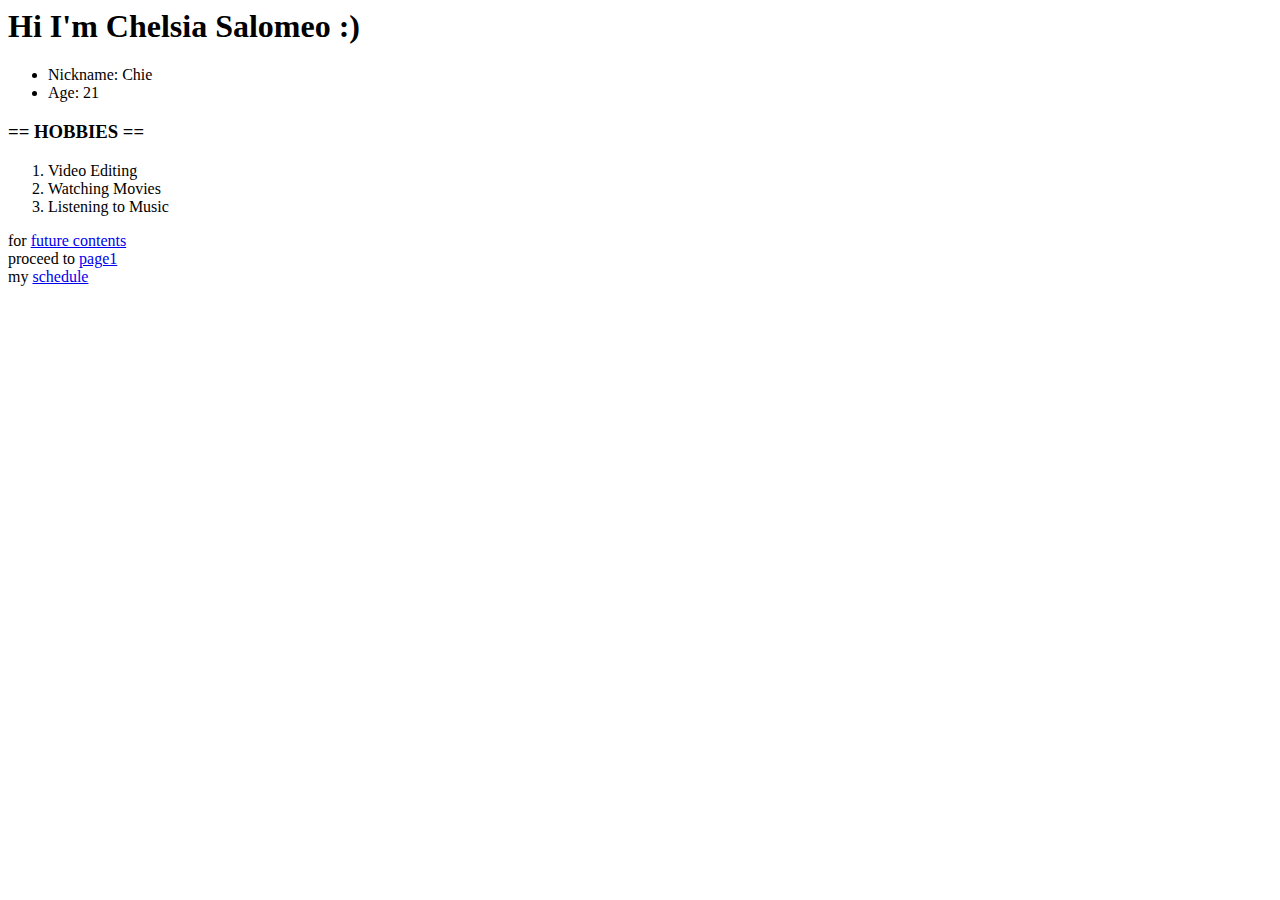
<file: index.html>
<html>
<head>
<body>
<p>
<h1>Hi I'm Chelsia Salomeo :) </h1>
 <ul>
 <li>Nickname: Chie</li>
   <li>Age: 21 </li>
  </ul>
<b><h3> == HOBBIES ==</h3></b>
   <ol>
     <li> Video Editing </li>
     <li> Watching Movies</li>
     <li> Listening to Music</li>
   </ol>
</p>
  
<p>
for <a href="first.html">future contents<a/><br/>
proceed to  <a href="page1.html">page1<a/><br/>
my <a href="activity5.html">schedule<a/>

</p>
</body>
</head>
</html>
</file>
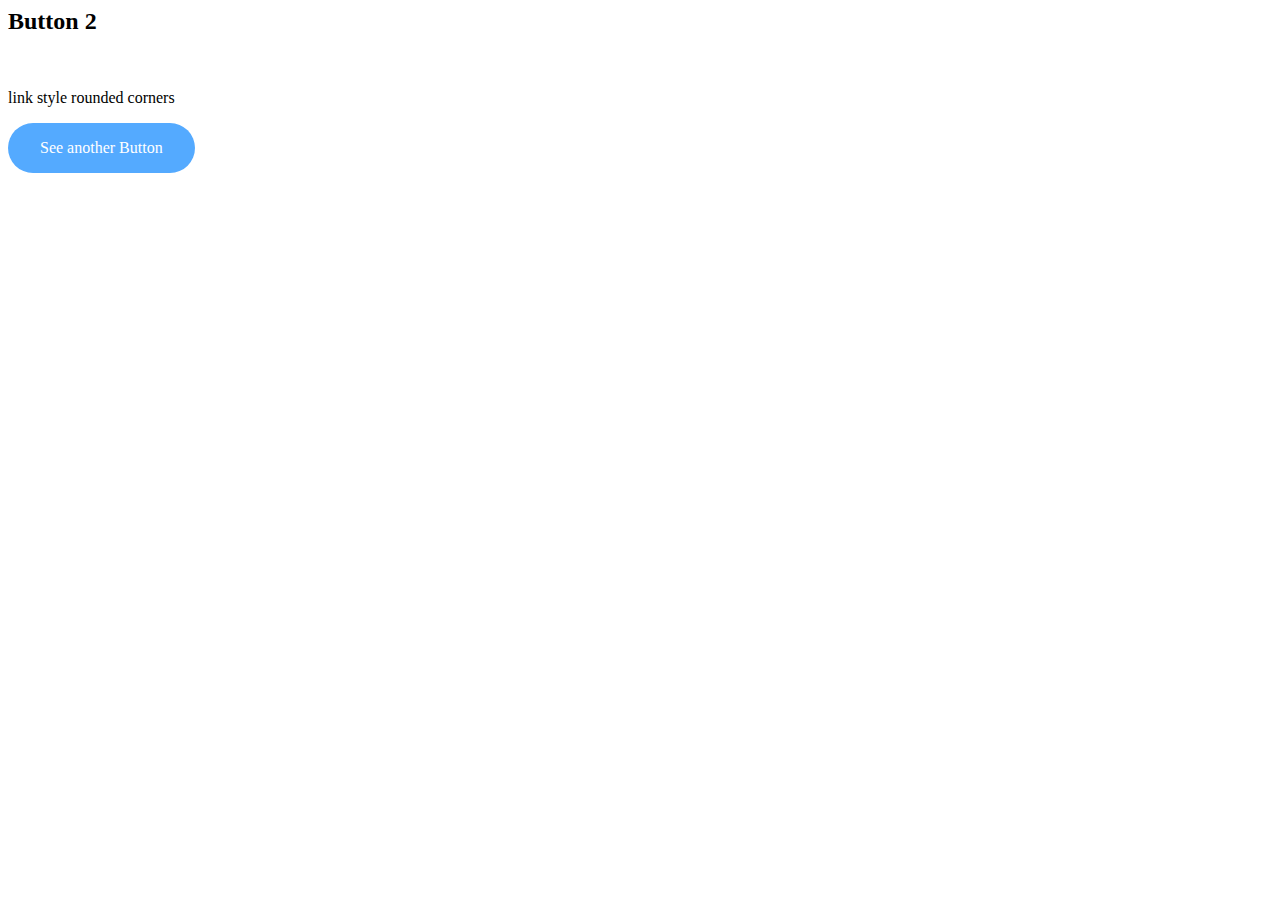
<file: activity4(1).html>
<html>
<head>
<style>
  a:link, a:visited {
  border-radius: 25px;
  background-color: #54aaff;
  color: white;
  padding: 16px 32px;
  text-align: center;
  text-decoration: none;
  font-size: 16px;
  display: inline-block;
  }
a:hover, a:active {
  background-color: #cac0ff;
  }
 </style>
 </head>

 <body>
 <h2> Button 2 </h2></br>
 <p> link style rounded corners </p>
 <a href="activity4(2).html"target"_self">See another Button</a>
 
 </body>

 </body>
 </html>
</file>
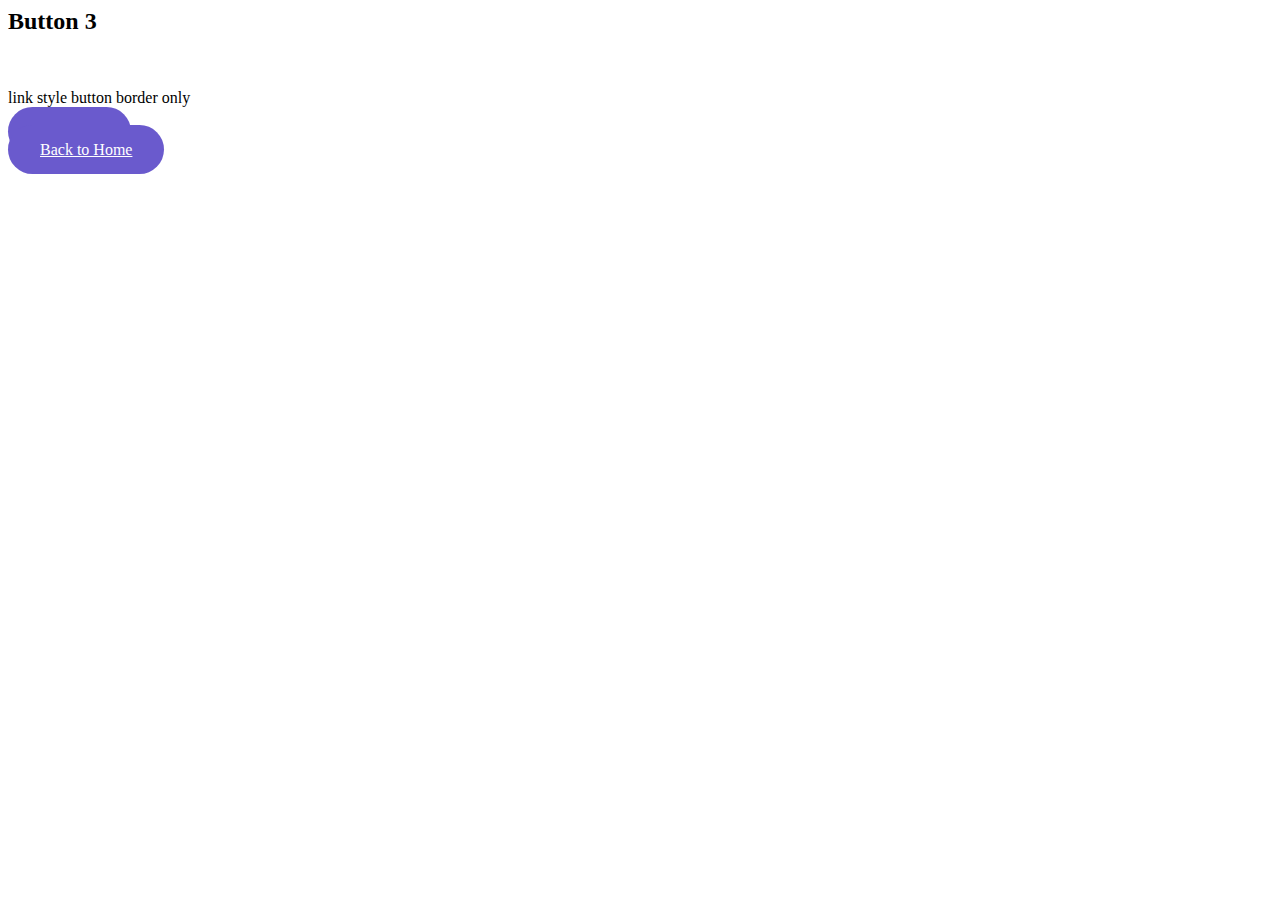
<file: activity4(2).html>
<head>
<style>
  a:link, a:visited {
  border-radius: 25px;
  background-color: #6a5acd;
  color: white;
  padding: 16px 32px;
  width: 20px;
  height: 30px;
  text-align: center;
  }
a:hover, a:active {
  background-color: #3cb371;
  }
 </style>
 </head>
  
 <body>
 <h2> Button 3 </h2></br>
 <p> link style button border only </p>
 <a href="https://www.youtube.com/watch?v=VQtonf1fv_s">jjirit jjirit</a></br>
 <a href="activity4.html"target"_self">Back to Home</a>
</body>
</html>
</file>
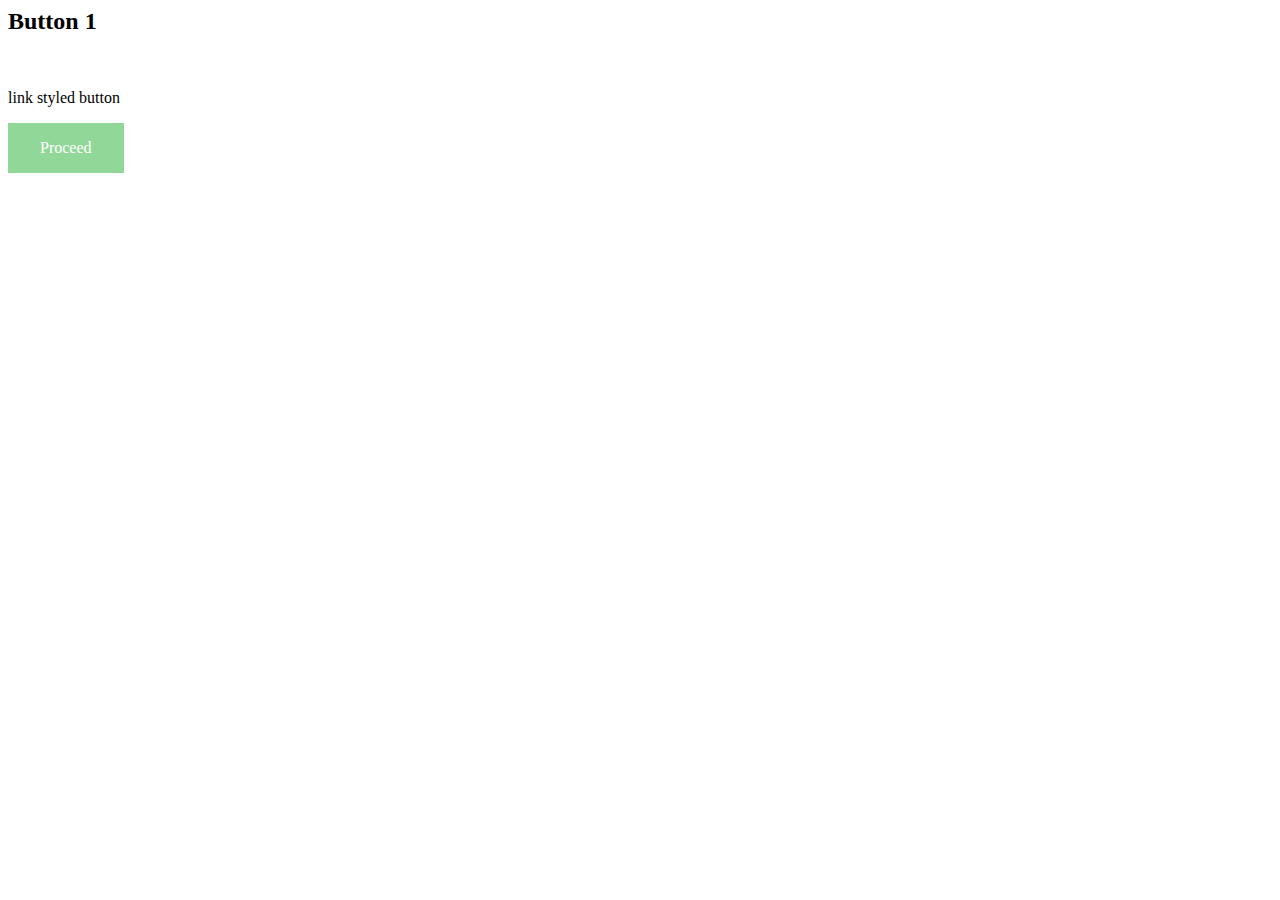
<file: activity4.html>
<html>
<head>
<title> Hi Welcome to my page!</title>
<style>
  a:link, a:visited {
  background-color: #91d797;
  color: white;
  padding: 16px 32px;
  text-align: center;
  text-decoration: none;
  font-size: 16px;
  display: inline-block;
  }
a:hover, a:active {
  background-color: #91f497;
  }
 </style>
 </head>
  
 <body>
 <h2>Button 1</h2></br>
 <p> link styled button </p>
 <a href="activity4(1).html" target="_self">Proceed</a> 
 </body>
</file>
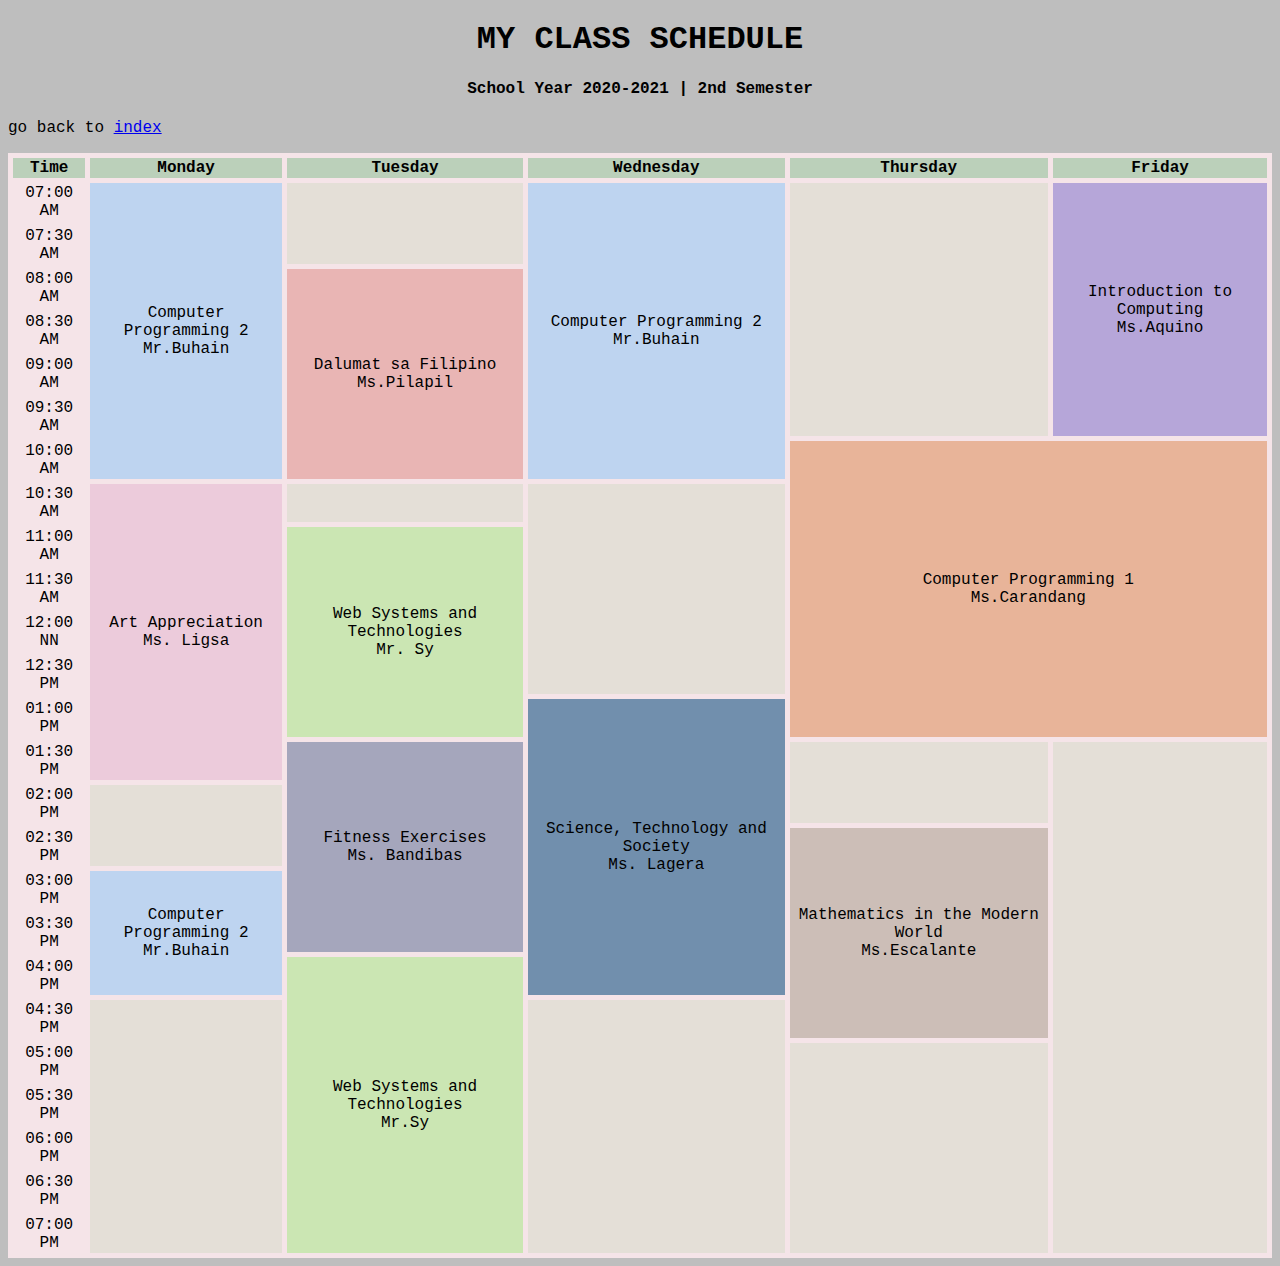
<file: activity5.html>
<!Doctype html>
<html>
<head>
<link rel="stylesheet" href="schedule.css">
</head>

<body>

<table bgcolor="F5E4E8" align="center" cellspacing="5" >
<h1> MY CLASS SCHEDULE </h1>
<h4> School Year 2020-2021 | 2nd Semester </h4>


			<!--table body-->
                    			<tbody>
					       <!--table column header-->
						   <tr class="header">
						           <th> Time</th>
								   <th> Monday</th>
								   <th> Tuesday</th>
								   <th> Wednesday</th>
								   <th> Thursday</th>
								   <th> Friday</th>
						   </tr>
				
							<!--table row 1-->
							<tr>
								<td rowspan="1" > 07:00 AM</td>	
								<td bgcolor="BED4F0" rowspan="7" > Computer Programming 2 </br> Mr.Buhain</td>
								<td id="blank"  rowspan="2" </td>
							    	<td bgcolor="BED4F0" rowspan="7"> Computer Programming 2 </br> Mr.Buhain</td>
							    	<td id="blank"  rowspan="6"> </td> 
								<td bgcolor="B6A6D9" rowspan="6"> Introduction to Computing</br> Ms.Aquino</td>   
						   	</tr>
						   
						   <!--table row 2-->
							<tr>
								<td rowspan="1"> 07:30 AM</td>	
							</tr>
							
						   <!--table row 3-->
							<tr>
								<td rowspan="1"> 08:00 AM</td>
								<td bgcolor="E9B5B4" rowspan="5"> Dalumat sa Filipino </br> Ms.Pilapil</td>
								
							</tr>
								
							<!--table row 4-->
							<tr>
								<td rowspan="1"> 08:30 AM</td>					   
							</tr>
								
							<!--table row 5-->
							<tr>
								<td rowspan="1"> 09:00 AM</td> 
							</tr>
								
							<!--table row 6-->
							<tr>
								<td rowspan="1"> 09:30 AM</td> 					   
							</tr>
								
							<!--table row 7-->
							<tr>
								<td rowspan="1"> 10:00 AM</td> 	
								<td bgcolor="E8B499" rowspan="7" colspan="2"> Computer Programming 1 </br> Ms.Carandang</td>
		
							</tr>
								
							<!--table row 8-->
							<tr>
								<td rowspan="1"> 10:30 AM</td> 
								<td bgcolor="ECCBDB" rowspan="7"> Art Appreciation</br> Ms. Ligsa</td>
								<td id="blank" rowspan="1" </td>
								<td id="blank" rowspan="5" </td>
	                        			</tr>
								
							<!--table row 9-->
							<tr>
								<td rowspan="1"> 11:00 AM</td>
								<td bgcolor="CBE6B3" rowspan="5"> Web Systems and Technologies </br> Mr. Sy</td>
								
							</tr>
								
							<!--table row 10-->
							<tr>
							<td rowspan="1"> 11:30 AM</td> 					   								</tr>
								
							<!--table row 11-->
							<tr>
								<td rowspan="1"> 12:00 NN</td> 							
							</tr>
								
							<!--table row 13-->
							<tr>
								<td rowspan="1"> 12:30 PM</td> 					   
							</tr>
							
							<!--table row 12-->
							<tr>
								<td rowspan="1"> 01:00 PM</td> 
									
								<td bgcolor="718FAD" rowspan="7"> Science, Technology and Society</br> Ms. Lagera </td>
							</tr>
								
							<!--table row 14-->
							<tr>
								<td rowspan="1"> 01:30 PM</td>
								<td bgcolor="A5A6BC" rowspan="5"> Fitness Exercises</br> Ms. Bandibas</td>
								<td id="blank" rowspan="2" </td>	
								<td id="blank" rowspan="12" </td>	
								
								
							</tr>
								
							<!--table row 15-->
							<tr>
								<td rowspan="1"> 02:00 PM</td> 
								<td id="blank" rowspan="2" </td>
								
							</tr>
								
							<!--table row 16-->
								<tr>
									<td rowspan="1"> 02:30 PM</td>
									<td bgcolor="CCBEB7" rowspan="5"> Mathematics in the Modern World </br> Ms.Escalante</td>
                                    									
								</tr>
								
							<!--table row 17-->
								<tr>
									<td rowspan="1"> 03:00 PM</td> 
									<td bgcolor="BED4F0" rowspan="3" > Computer Programming 2</br> Mr.Buhain</td>
																
								</tr>

							<!--table row 18-->
								<tr>
									<td rowspan="1"> 03:30 PM</td> 
										
								</tr>

							<!--table row 19-->
								<tr>
									<td rowspan="1"> 04:00 PM</td> 
									<td bgcolor="CBE6B3" rowspan="7"> Web Systems and Technologies</br> Mr.Sy</td>
								</tr>
								
							<!--table row 20-->
								<tr>
									<td rowspan="1"> 04:30 PM</td>
                                          				<td id="blank" rowspan="6" </td>	
									<td id="blank" rowspan="6" </td>	
								</tr>
								
							<!--table row 21-->
								<tr>
									<td rowspan="1"> 05:00 PM</td>
									<td id="blank" rowspan="5" </td>	
									
								</tr>

							<!--table row 22-->
								<tr>
									<td rowspan="1"> 05:30 PM</td> 					   
								</tr>

							<!--table row 23-->
								<tr>
									<td rowspan="1"> 06:00 PM</td> 					   
								</tr>

							<!--table row 24-->
								<tr>
									<td rowspan="1"> 06:30 PM</td> 					   
								</tr>

							<!--table row 25-->
								<tr>
									<td rowspan="1"> 07:00 PM</td> 					   
								</tr>
						</tbody>
<p>
go back to <a href="index.html">index<a/>
</p>
</table>
</body>
</html>
</file>
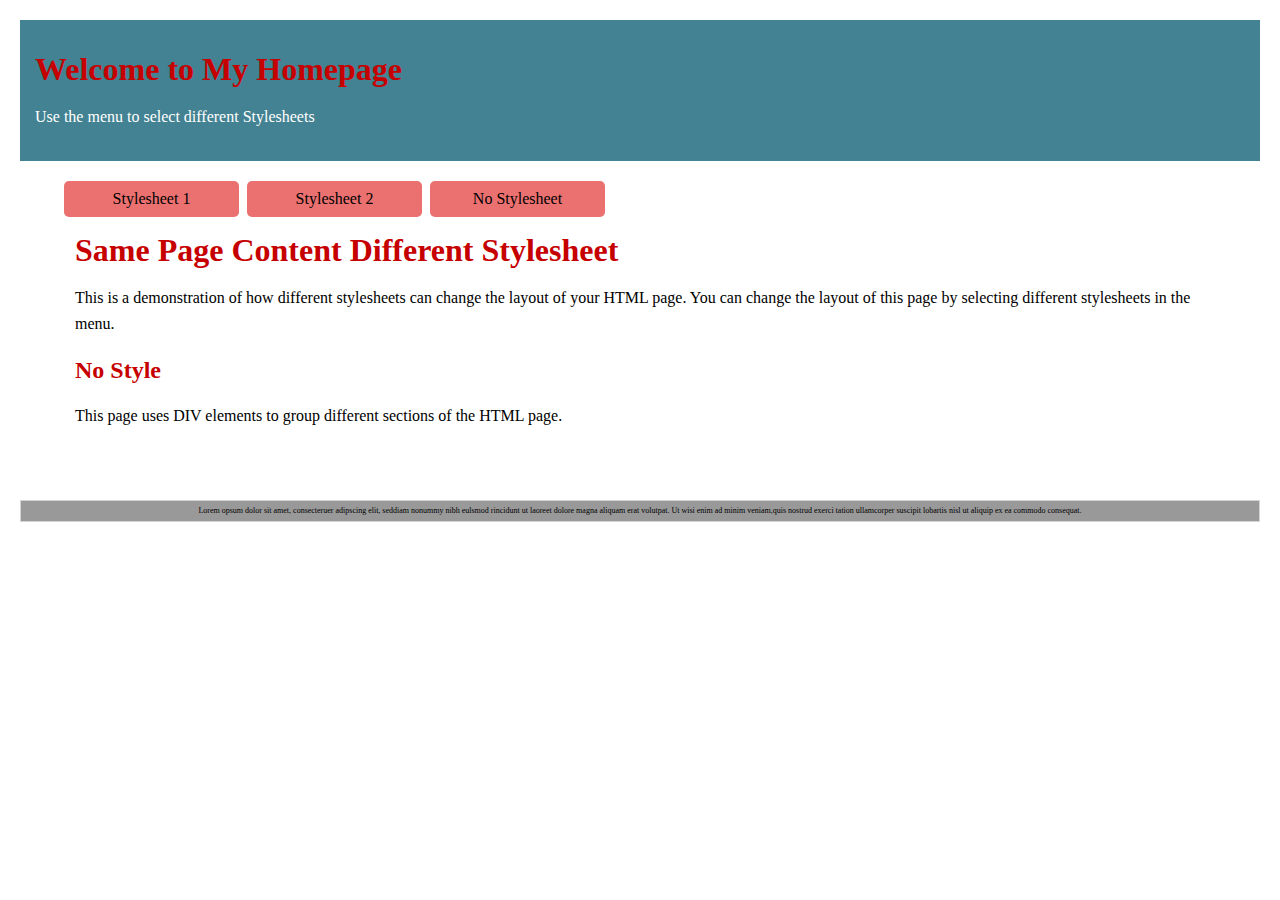
<file: defstyle.html>
<html>
<head>
<style> 
body{
font:100% Lucida Console; 
margin:20px;
line-height:26px;
}

#top{
background-color: #438292; color: #ffffff;
padding: 15px;
}
#menubar
{ 
width:100%; 
float:left;
}
#main
{ padding: 55px; 
margin:0;
}

#bottom
{
border: 1px solid #d4d4d4; 
background-color: #999999; 
text-align: center;
padding: 5px; font-size: 50%; 
line-height: 10px;
}

h1, h2
{
color: #c60000;
}
.menuitem
{
border-radius: 5px; 
width: 
165px; 
float: left;
background-color: #eb7171; 
color: #ffffff;
list-style-type: none; 
margin: 4px; padding: 5px;
text-align: center; 
cursor: pointer;
}

.menuitem:hover
{ 
background-color: #feffa5;
}
a:link, a:visited
{
color: #000000; 
text-decoration: none;
}
a:hover, a:active
{
text-decoration: none;
}
</style>
</head>
<body>
<div id="top">
<h1>Welcome to My Homepage</h1>
<p>Use the menu to select different Stylesheets</p>
</div>
<div id="menubar">
<ul id="menulist">
<li class="menuitem"><a href="defstyle.html">Stylesheet 1</a>
<li class="menuitem"><a href="exstyle.html">Stylesheet 2</a>
<li class="menuitem"><a href="nostyle.html">No Stylesheet</a>
</ul>
</div>

<div id="main">
<h1>Same Page Content Different Stylesheet</h1>
<p>This is a demonstration of how different stylesheets can change the layout of your HTML page. You can change the layout of this page by selecting different stylesheets in the menu.</p>
<h2>No Style</h2>
<p>This page uses DIV elements to group different sections of the HTML page.</p>
</div>
<div id="bottom">
Lorem opsum dolor sit amet, consecteruer adipscing elit, seddiam nonummy nibh eulsmod rincidunt ut laoreet dolore magna aliquam erat volutpat. Ut wisi enim ad minim veniam,quis nostrud exerci tation ullamcorper suscipit lobartis nisl ut aliquip ex ea commodo consequat.
</div>

</body>
</html>
</file>
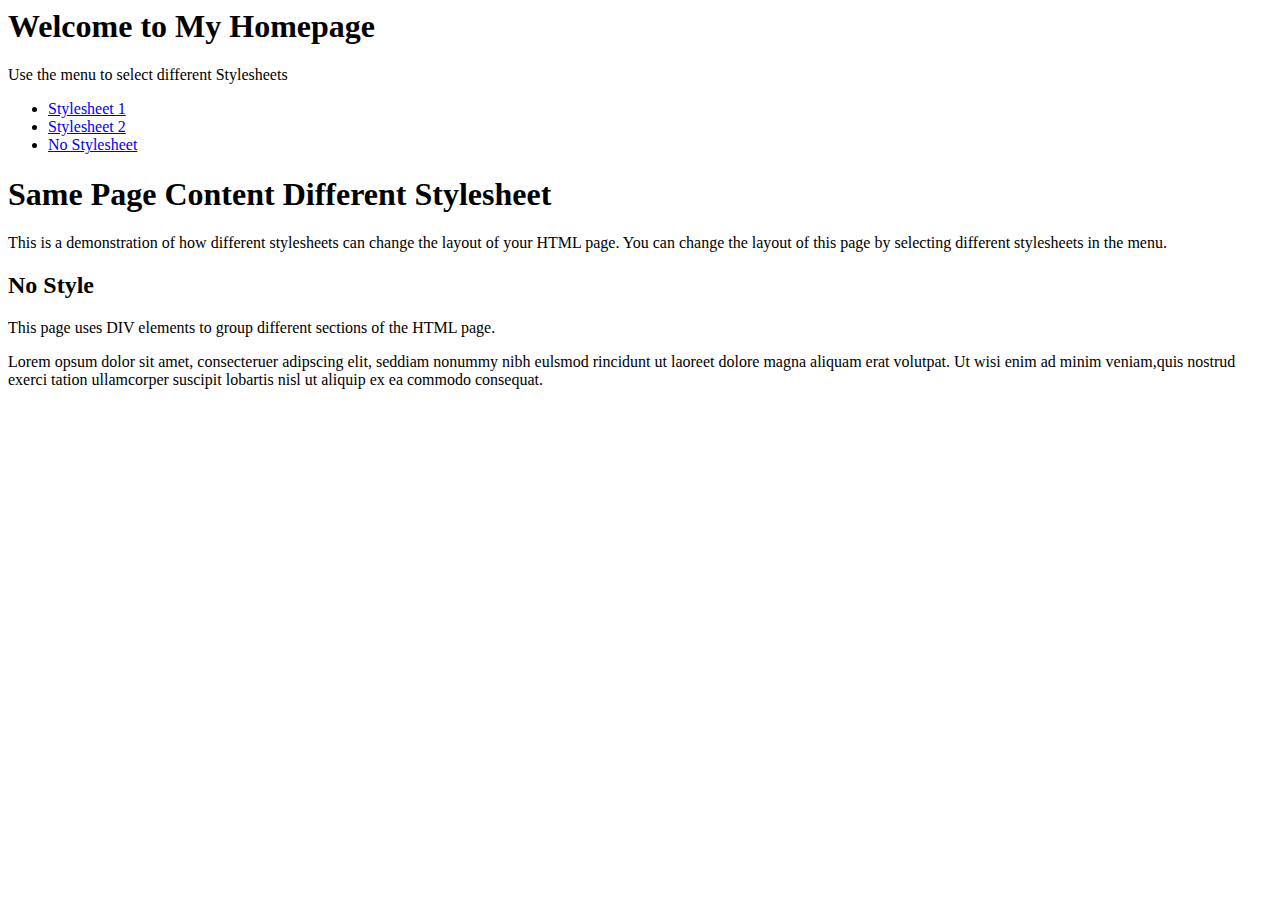
<file: exstyle.html>
<html>
<head>

</head>
<body>
<div id="top">
<h1>Welcome to My Homepage</h1>
<p>Use the menu to select different Stylesheets</p>
</div>
<div id="menubar">
<ul id="menulist">
<li class="menuitem"><a href="defstyle.html">Stylesheet 1</a>
<li class="menuitem"><a href="exstyle.html">Stylesheet 2</a>
<li class="menuitem"><a href="nostyle.html">No Stylesheet</a>
</ul>
</div>

<div id="main">
<h1>Same Page Content Different Stylesheet</h1>
<p>This is a demonstration of how different stylesheets can change the layout of your HTML page. You can change the layout of this page by selecting different stylesheets in the menu.</p>
<h2>No Style</h2>
<p>This page uses DIV elements to group different sections of the HTML page.</p>
</div>
<div id="bottom">
Lorem opsum dolor sit amet, consecteruer adipscing elit, seddiam nonummy nibh eulsmod rincidunt ut laoreet dolore magna aliquam erat volutpat. Ut wisi enim ad minim veniam,quis nostrud exerci tation ullamcorper suscipit lobartis nisl ut aliquip ex ea commodo consequat.
</div>

</body>
</html>
</file>
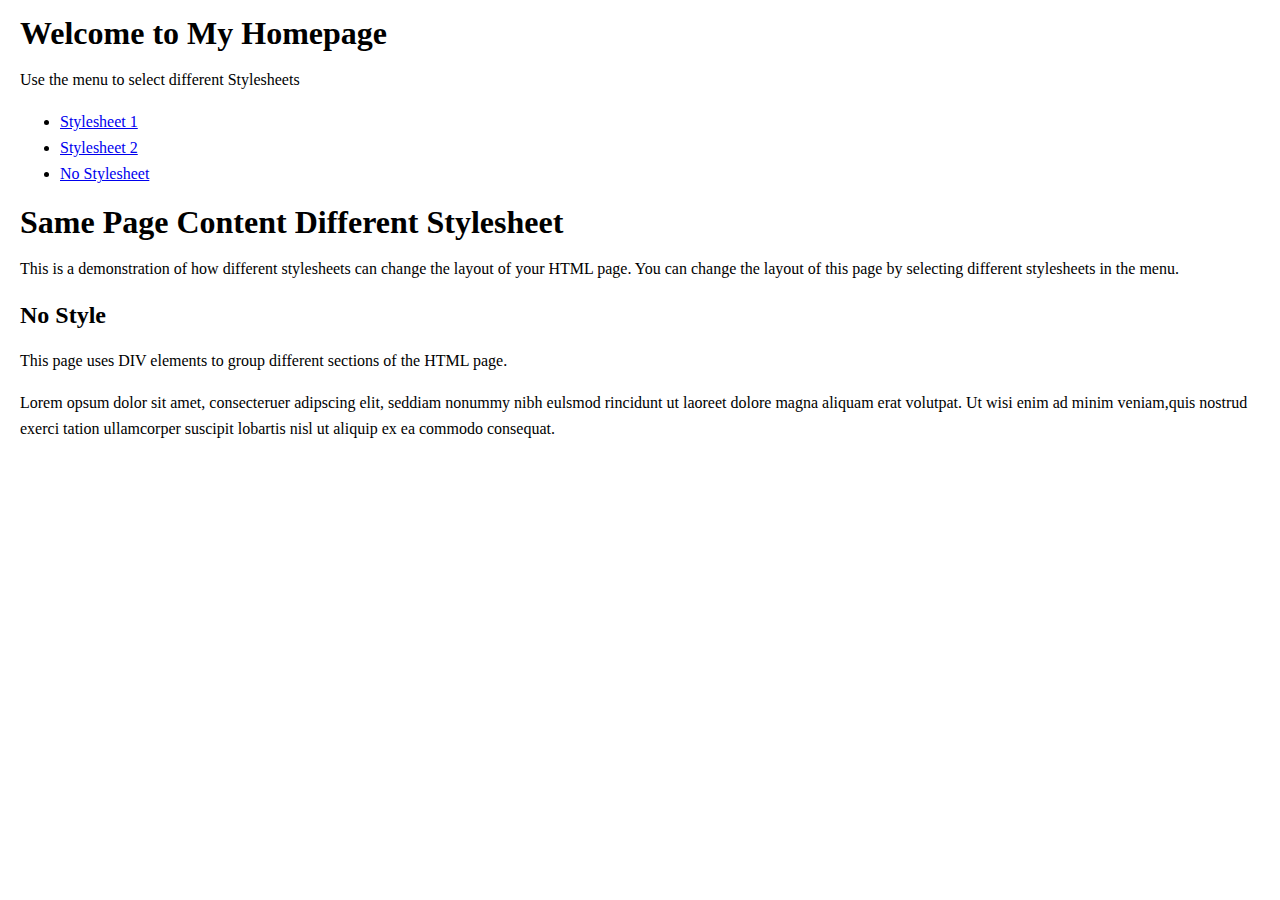
<file: nostyle.html>
<html>
<head>
<style> 
body{
font:100% Lucida Console; 
margin:20px;
line-height:26px;
}

</style>
</head>
<body>
<div id="top">
<h1>Welcome to My Homepage</h1>
<p>Use the menu to select different Stylesheets</p>
</div>
<div id="menubar">
<ul id="menulist">
<li class="menuitem"><a href="defstyle.html">Stylesheet 1</a>
<li class="menuitem"><a href="exstyle.html">Stylesheet 2</a>
<li class="menuitem"><a href="nostyle.html">No Stylesheet</a>
</ul>
</div>

<div id="main">
<h1>Same Page Content Different Stylesheet</h1>
<p>This is a demonstration of how different stylesheets can change the layout of your HTML page. You can change the layout of this page by selecting different stylesheets in the menu.</p>
<h2>No Style</h2>
<p>This page uses DIV elements to group different sections of the HTML page.</p>
</div>
<div id="bottom">
Lorem opsum dolor sit amet, consecteruer adipscing elit, seddiam nonummy nibh eulsmod rincidunt ut laoreet dolore magna aliquam erat volutpat. Ut wisi enim ad minim veniam,quis nostrud exerci tation ullamcorper suscipit lobartis nisl ut aliquip ex ea commodo consequat.
</div>

</body>
</html>
</file>
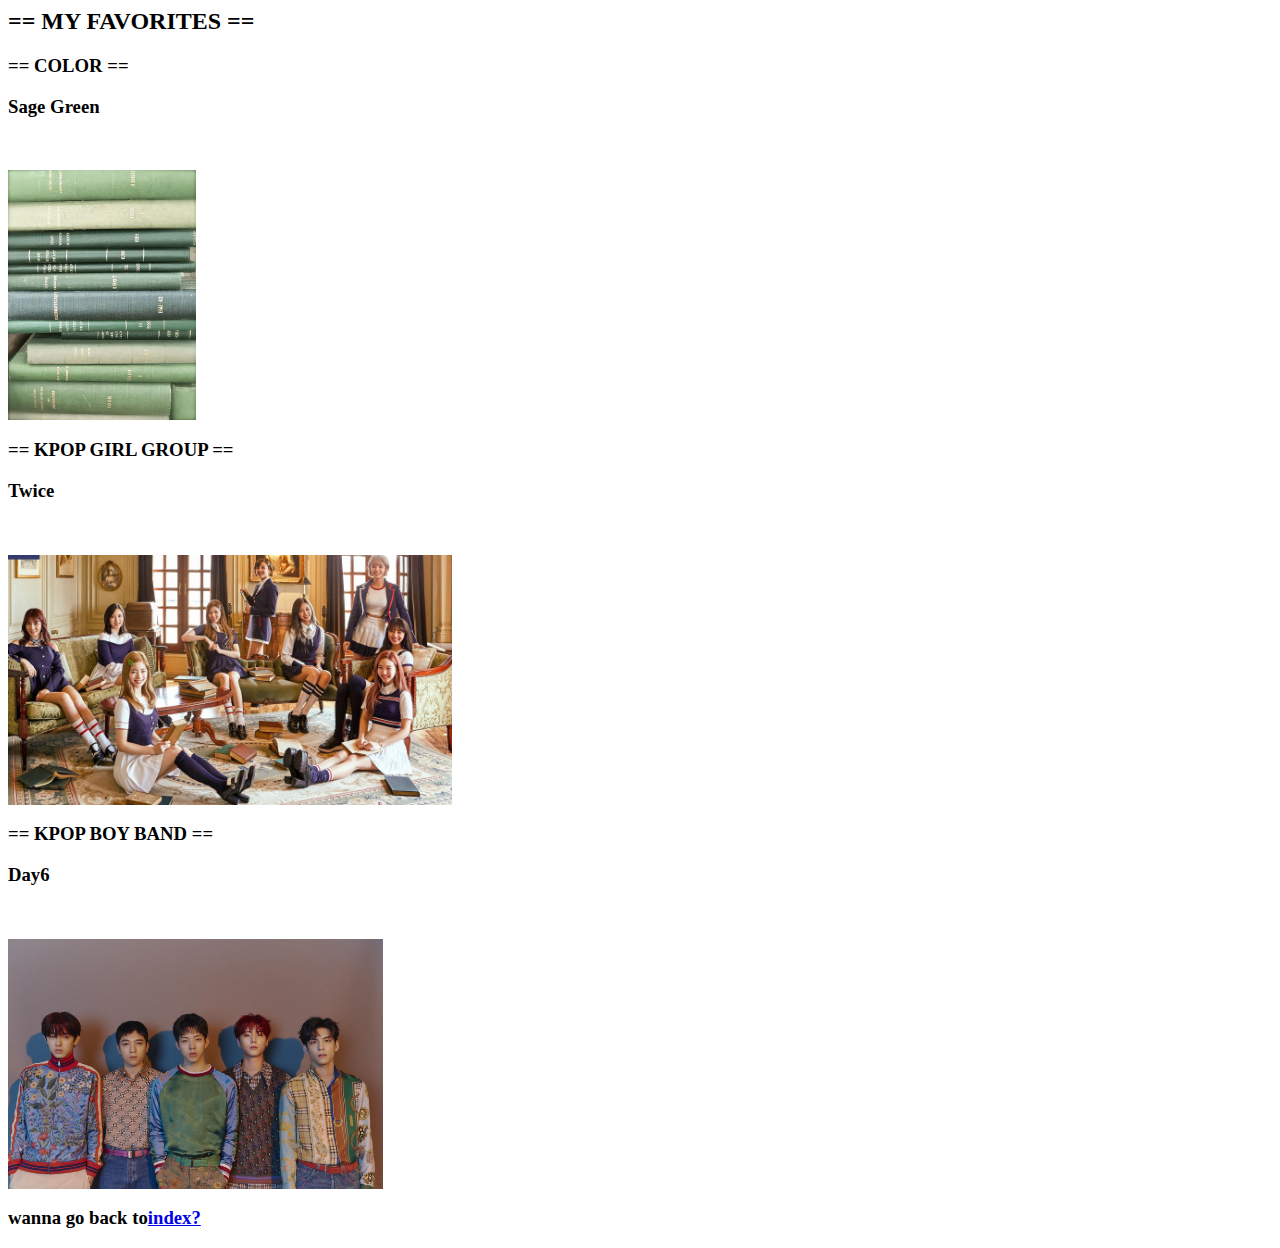
<file: page1.html>
<html>
<head>
<body>
  <h2> == MY FAVORITES == </h2>
  <b><h3> == COLOR == </h3>
  <b><h3> Sage Green </h3></b><br/>
    <p>
    <img src="sage_green.jpg" alt="clr_pic" height="250">
    </p>
  <b><h3> == KPOP GIRL GROUP == </h3>
  <b><h3> Twice </h3></b><br/>
     <p>
    <img src="twice.jpg" alt="gg_pic" height="250">
    </p>
  <b><h3> == KPOP BOY BAND == </h3>
  <b><h3> Day6 </h3></b><br/>
     <p>
    <img src="day6.jpg" alt="bg_pic" height="250">
    </p>
    <h3>wanna go back to<a href="index.html">index?<a/></h3>
 </body>
 </head>
 </html>
</file>
<file: schedule.css>
.header
	{
		background-color: #BBD0BA;
		font-family: Courier New;
	}

body
	{
		background-color: #bebebe;
	}
	
	
h1, h4, td
	{
		color: black;
		text-align: center;
		font-family: Courier New;	
	}
#blank
	{
		background-color: #E4DFD7;
	}
p
	{
		color: black;
		font-family: Courier New;
	}
</file>
